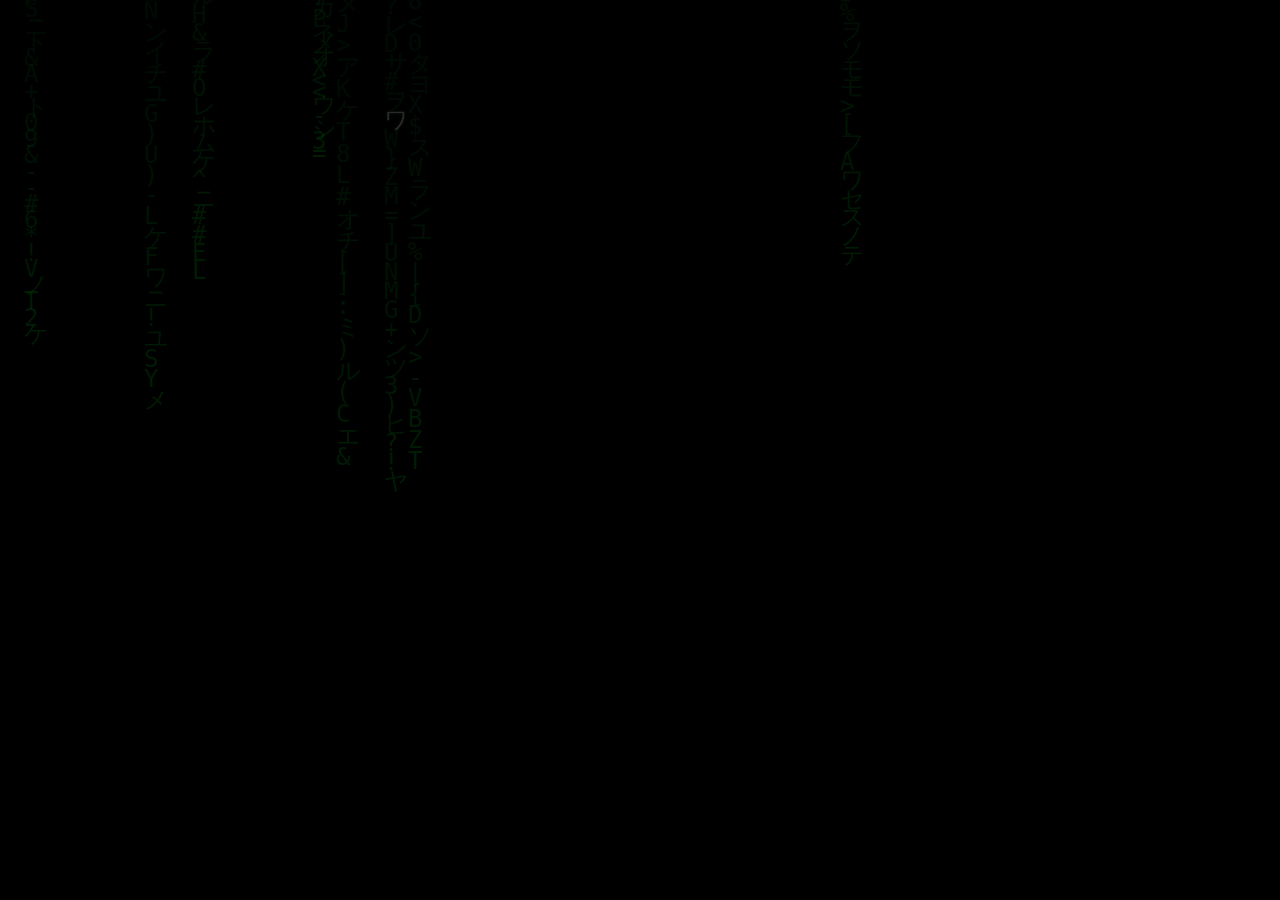
<file: matrix-rain/index.html>
<!DOCTYPE html>
<html lang="en">

<head>
    <meta charset="UTF-8">
    <meta name="viewport" content="width=device-width, initial-scale=1.0">
    <title>Matrix Rain Background</title>
    <link rel="stylesheet" href="styles.css">
</head>

<body>
    <canvas id="matrix-bg"></canvas>
    <div class="scanlines"></div>
    <script src="script.js"></script>
</body>

</html>
</file>
<file: matrix-rain/styles.css>
#matrix-bg {
    display: block;
    position: fixed;
    top: 0;
    left: 0;
    width: 100%;
    height: 100%;
    z-index: 1; /* Move in front of body background */
    background-color: #000;
    /* Fallback color */
    pointer-events: none;
    /* Allow clicking through the rain */
}
</file>
